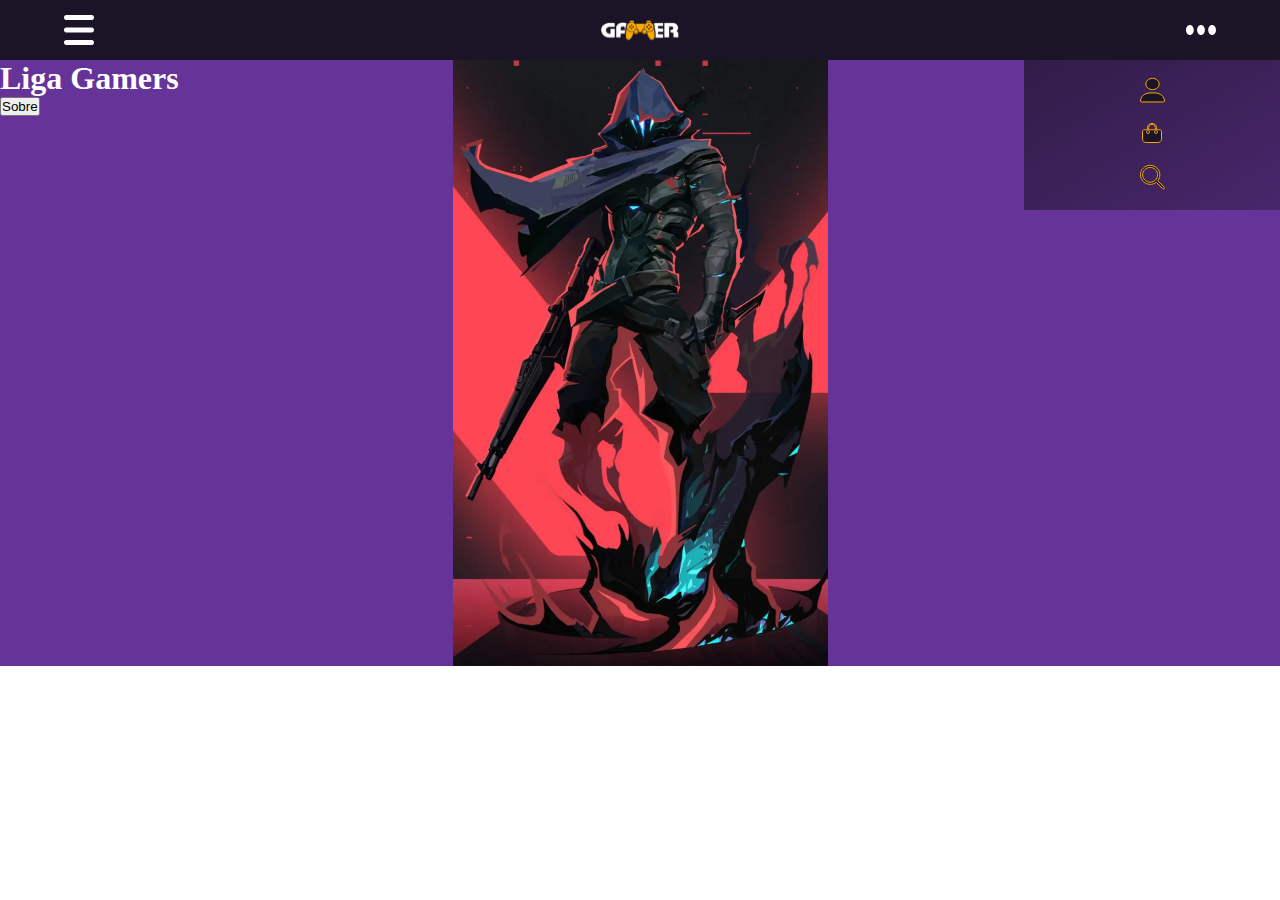
<file: index.html>
<!DOCTYPE html>
<html lang="pt-BR">

<head>
    <meta charset="UTF-8">
    <meta http-equiv="X-UA-Compatible" content="IE=edge">
    <meta name="viewport" content="width=device-width, initial-scale=1.0">
    <title>Projeto Gamer Manhã</title>
    <link rel="stylesheet" href="css/style.css">
</head>

<body>

    <header>

        <div class="header-top">
            <div class="layout-grid">
                <div class="contatos">
                    <div class="phone">
                        <img src="./assets/icons/icone_telefone.svg" alt="Ícone de telefone">
                        <span>(11) 0900-1010</span>
                    </div>
                    <div class="email">
                        <img src="./assets/icons/icone_email.svg" alt="Ícone de e-mail">
                        <span>contato@gamer.com.br</span>
                    </div>
                </div>

                <div class="midias-sociais">
                    <a href="">
                        <img src="./assets/icons/facebook.svg" alt="Imagem link do Facebook da empresa Gamer">
                    </a>
                    <a href="">
                        <img src="./assets/icons/linkedin.svg" alt="Imagem link do Linkedin da empresa Gamer">
                    </a>
                    <a href="">
                        <img src="./assets/icons/intagram.svg" alt="Imagem link do Instagram da empresa Gamer">
                    </a>
                </div>
            </div>
        </div>

        <div class="header-bottom">
            <div class="layout-grid alinhamento-between-center">
                <!-- menu hamburger -->
                <img onclick="mostrarMenu()" src="./assets/icons/bars.svg" class="menu-hamburger"
                    alt="Ícone para abrir e fechar o menu de celular">

                <img class="logo" src="./assets/images/logotipo-gamer.svg"
                    alt="Logotipo da empresa. Texto Gamer com um joystick ao centro">

                <nav class="menu" id="menu">
                    <a href="">Início</a>
                    <a href="">Jogadores</a>
                    <a href="">Equipes</a>
                    <a href="">Notícias</a>

                    <!-- visível apenas no mobile -->

                    <a class="phone">
                        <img src="./assets/icons/icone_telefone.svg" alt="Ícone de Telefone. Abre e fecha o menu principal, no celular">
                        <span>(11) 0900-1010</span>
                    </a>
                    <a class="email">
                        <img src="./assets/icons/icone_email.svg" alt="Ícone de e-mail">
                        <span>contato@gamer.com.br</span>
                    </a>

                    <div class="midias-sociais">
                        <a href="">
                            <img src="./assets/icons/facebook.svg" alt="Imagem link do Facebook da empresa Gamer">
                        </a>
                        <a href="">
                            <img src="./assets/icons/linkedin.svg" alt="Imagem link do Linkedin da empresa Gamer">
                        </a>
                        <a href="">
                            <img src="./assets/icons/intagram.svg" alt="Imagem link do Instagram da empresa Gamer">
                        </a>
                    </div>
                </nav>

                <!-- menu 3 pontinhos -->
                <img onclick="mostrarUsuarios" src="./assets/icons/pointers.svg" class="menu-pontinhos"
                    alt="Ícone 3 pontinhos, abre o menu de usuários">

                <div class="menu-usuarios">
                    <a href="">
                        <img src="./assets/icons/user.svg" alt="Ícone de perfil">
                    </a>
                    <a href="">
                        <img src="assets/icons/shopping.svg" alt="Ícone de sacola">
                    </a>
                    <a href="">
                        <img src="./assets/icons/search.svg" alt="Ícone lupa de pesquisa">
                    </a>
                </div>
            </div>
        </div>
    </header>
    <main>
        <section class="banner">
            <h1> Liga Gamers</h1>
            <button class="botao-sobre"> Sobre</button>
        </section>
        
    </main>

    <script>
        function mostrarMenu() {
            document.getElementById("menu").classList.toggle("mostrar-menu");
        }
    </script>
</body>

</html>
</file>
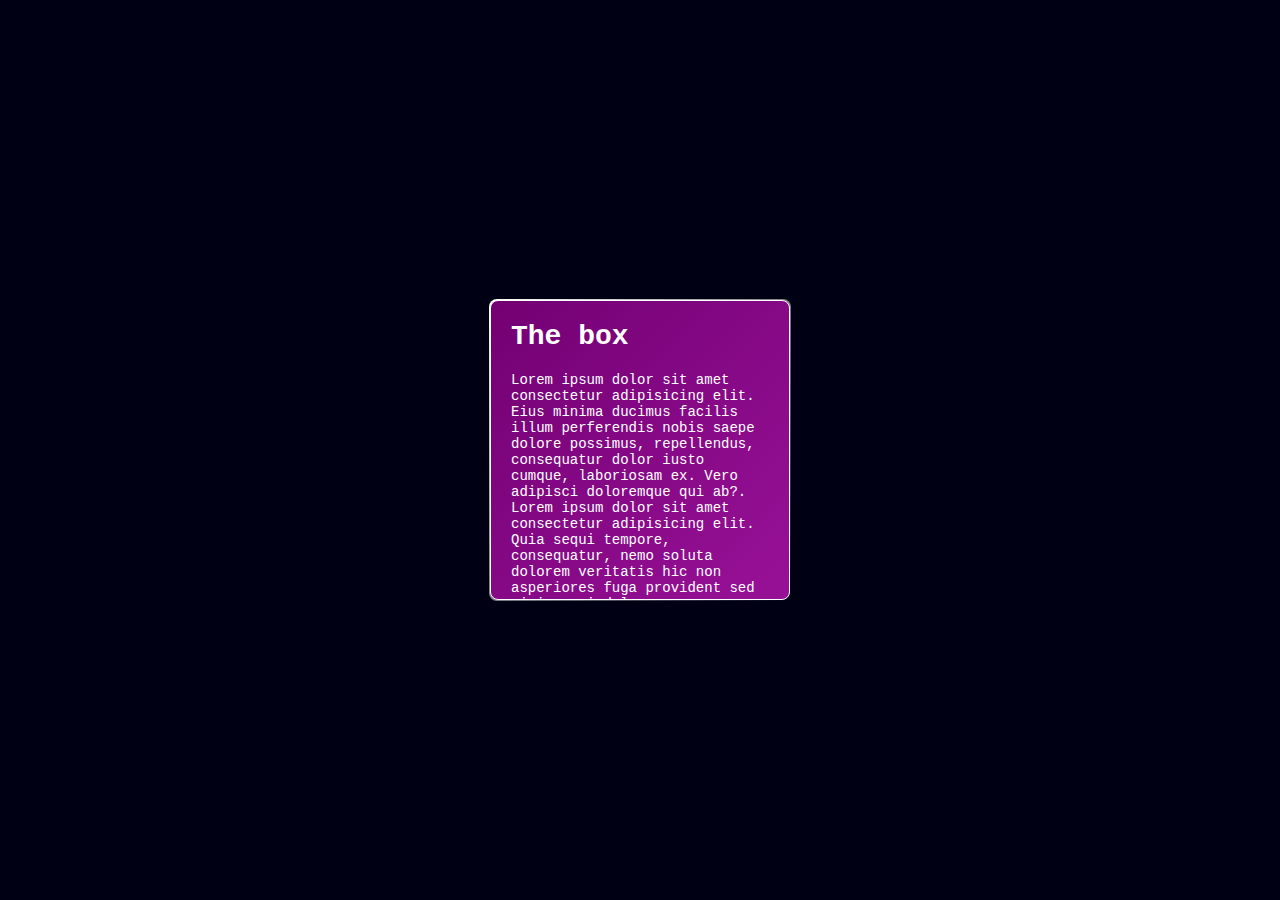
<file: fundo-gradiente.html>
<!DOCTYPE html>
<html lang="pt-BR">

<head>
    <meta charset="UTF-8">
    <meta http-equiv="X-UA-Compatible" content="IE=edge">
    <meta name="viewport" content="width=device-width, initial-scale=1.0">
    <title>Document</title>

    <style>
        /* reset css */
        * {
            margin: 0;
            padding: 0;
            box-sizing: border-box;
        }

        body {
            background-color: rgb(0, 0, 20);
            width: 100vw;
            height: 100vh;
            display: flex;
            justify-content: center;
            align-items: center;
            font-family: 'Courier New', Courier, monospace;
            font-size: 14px;
            color: white;
        }

        .borda-gradiente {
            background-image: linear-gradient(to right bottom, white, rgba(27, 20, 38, 0));
            padding: 1px;
            border-radius: 8px;
        }

        article {
            width: 300px;
            height: 300px;
            padding: 20px;
            border: 1px solid white;
            border-radius: 8px;
            overflow: auto;
            background-color: rgb(115, 0, 115);
            background-image: linear-gradient(to right bottom, rgba(115, 0, 115, 1), rgba(236, 56, 236, 0.3));
        }

        h1 {
            margin-bottom: 20px;
        }

        
    </style>
</head>

<body>
    <div class="borda-gradiente">
        <article>
            <h1>The box</h1>
            <p>Lorem ipsum dolor sit amet consectetur adipisicing elit. Eius minima ducimus facilis illum perferendis
                nobis saepe dolore possimus, repellendus, consequatur dolor iusto cumque, laboriosam ex. Vero adipisci
                doloremque qui ab?. Lorem ipsum dolor sit amet consectetur adipisicing elit. Quia sequi tempore,
                consequatur, nemo soluta dolorem veritatis hic non asperiores fuga provident sed nisi magni doloremque
                pariatur, esse sapiente. Obcaecati, totam!</p>
        </article>
    </div>


</body>

</html>
</file>
<file: css/style.css>
/* imports das fontes */

/* TITILLIUM WEB */
@font-face {
    font-family: TitilliumWeb-Black;
    src: url(../assets/fonts/Titillium_Web/TitilliumWeb-Black.ttf);
}

/* INTER */
@font-face {
    font-family: Inter;
    src: url(../assets/fonts/Inter/Inter-VariableFont_slnt\,wght.ttf);
}

* {
    margin: 0;
    padding: 0;
    box-sizing: border-box;
}

body {
    color: #ffffff;
}

/* Classes genéricas */
.mostrar-menu {
    left: 0 !important;
}
.layout-grid {
    /*border: 1px solid salmon*/
    width: 90%;
    height: 100%;
    margin: 0 auto;
}

/* justify content + align items */
.alinhamento-between-center {
    display: flex;
    justify-content: space-between;
    align-items: center;
}

/* Mobile First */

/* HEADER */
header {
    position: fixed;
    top: 0;
    left: 0;
    z-index: 20;
    width: 100vw;
    height: 60px;
    background-color: #1B1426;
}

/* Header Top */
header .header-top {
    display: none;
}

/* Header Bottom */


header .header-bottom {
    height: 100%;
}

header .header-bottom img.logo {
    width: 86px;
}

header .header-bottom nav {
    position: fixed;
    top: 60px;
    left: -80vw;
    width: 80vw;
    height: calc(100vh - 60px);

    display: flex;
    flex-direction: column;
    justify-content: space-between;
    padding-bottom: 20px;
    background-image: linear-gradient(to right bottom, rgba(27, 20, 38, 0.7), rgba(27, 20, 38, 0.4));
    backdrop-filter: blur(45px);
    transition: left 0.4s;
}

/* somente links "filhos diretos" */
header .header-bottom nav > a {
    padding: 30px 0;
    color: white;
    font-family: Inter;
    font-weight: 400;
    font-size: 15px;
    text-align: center;
    text-decoration: none;
    border-bottom: 2px solid #F9AA01;
}

header .header-bottom nav > a:last-of-type {
    border-bottom: none;
}

/* ícone de mídias sociais possibilidade position 
header .header-bottom nav .midias-sociais {
    position: absolute;
    bottom: 20px;
    left: calc(50% - 100px);
    border: 1px solid red;
    width: 200px;
    height: 40px;
    display: flex;
    justify-content: space-between;
    align-items: center;
}
*/

header .header-bottom nav .midias-sociais {
    border: 1px solid red;
    display: flex;
    justify-content: center;
    /* gap é o espaçamento entre os elementos, funciona em linha e também em coluna. */
    gap: 50px;
}

/* menu lateral direito - ícones */
header .header-bottom .menu-usuarios {
   position: fixed;
   right: 0;
   top: 60px;
   width: 20vw;
   height: 150px;
   display: flex;
   flex-direction: column;
   justify-content: space-evenly;
   align-items: center;
   background-image: linear-gradient(to right bottom, rgba(27, 20, 38, 0.7), rgba(27, 20, 38, 0.4));
   backdrop-filter: blur(45px);
   transition: left 0.4s;

}
/*Main*/
main {
    margin-top: 60px;
}
/*Banner*/
.banner {
    width: 100%;
    height: 606px;
    background-color: rebeccapurple;
    background-image: url(../assets/images/valorant-pergunte-3-scaled\ 1.png);
    background-size: contain ;
    background-repeat: no-repeat;
    background-position: bottom;

}
.banner h1 {
    
}
</file>
